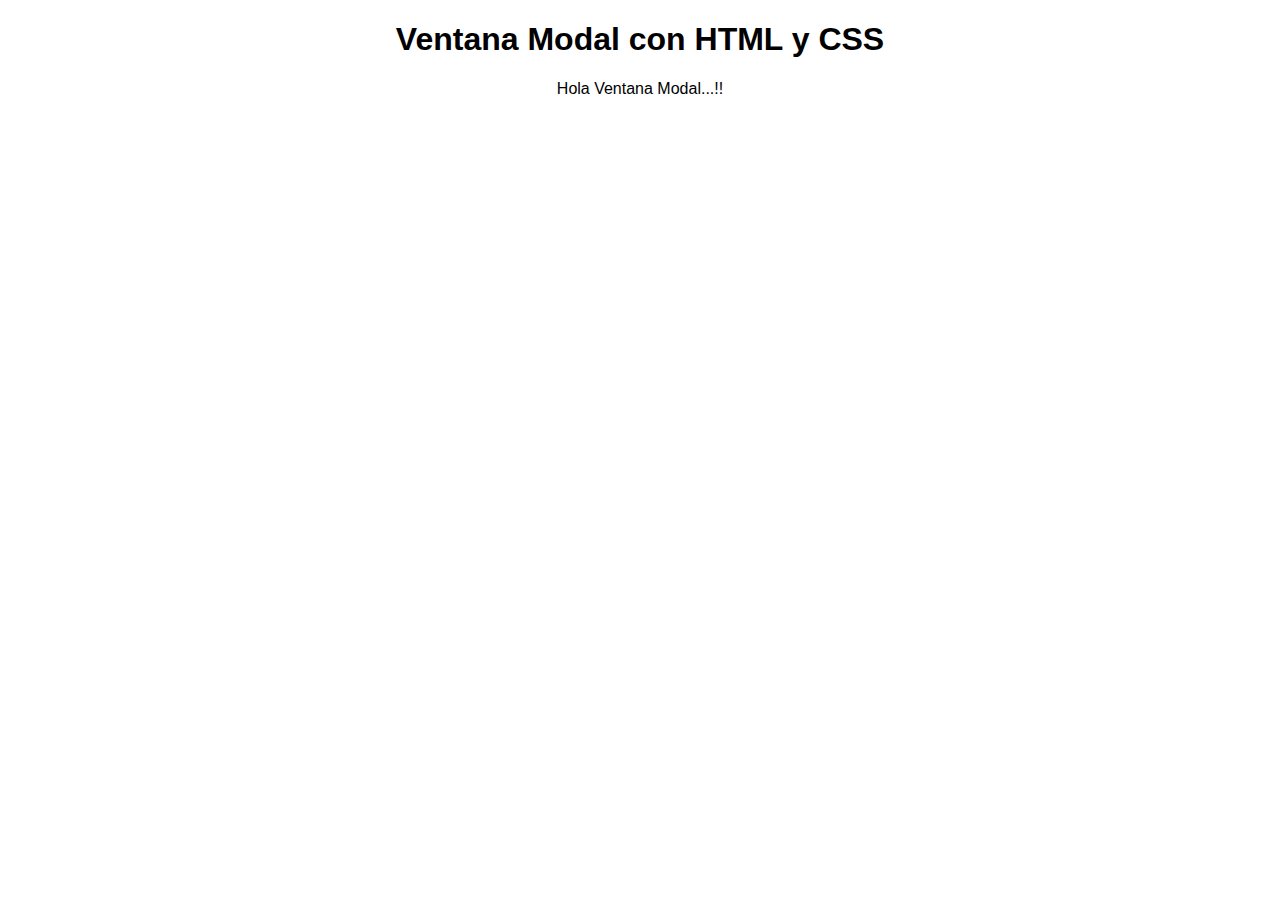
<file: Window-notice-1/index.html>
<!DOCTYPE html>
<html lang="es">
	<head>
		<meta charset="UTF-8">
		<title>Ventana Modal con HTML y CSS : : GattiDev</title>
		
		<meta name="viewport" content="width=device-width, user-scalable=no, initial-scale=1.0, maximum-scale=1.0, minimum-scale=1.0">
		<!--CSS-->
		<link rel="stylesheet" href="estilos.css">
	</head>
	<body>
		<input type="checkbox" id="cerrar">
		<label for="cerrar" id="btn-cerrar">X</label>
		<div class="modal">
			<div class="contenido">
				<img src="imagen.jpg">
			</div>
		</div>
		<main>
			<h1>Ventana Modal con HTML y CSS</h1>
			<p>Hola Ventana Modal...!!</p>
		</main>
	</body>
</html>
</file>
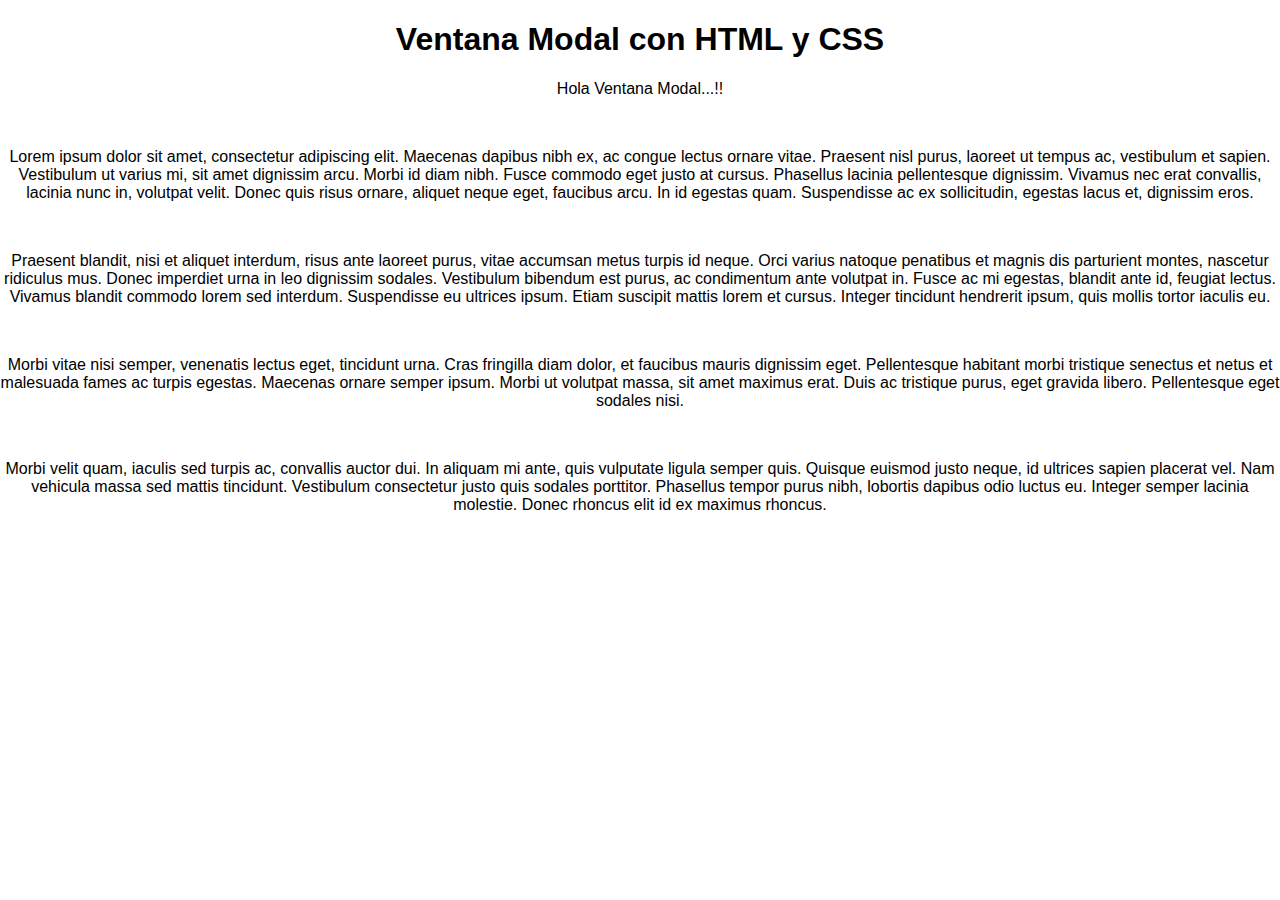
<file: Window-notice-2/index.html>
<!DOCTYPE html>
<html lang="es">
	<head>
		<meta charset="UTF-8">
		<title>Ventana Modal lateral : : GattiDev</title>
		
		<meta name="viewport" content="width=device-width, user-scalable=no, initial-scale=1.0, maximum-scale=1.0, minimum-scale=1.0">
		<!--CSS-->
		<link rel="stylesheet" href="estilos.css">		
	</head>
	<body>
		<!--Ventana Modal---->
    	<input type="checkbox" id="cerrar">
    	<label for="cerrar" id="btn-cerrar">X</label>
    	<div class="modal">
        	<div class="contenidoTexto">
            	<p><b>Estimado cliente le informo que el día sábado 27 a las 11hs el sitio web estará en mantenimiento, hasta el miércoles 1 de diciembre a las 9hs.</b></p>
        	</div>
    	</div>

		<main>
			<h1>Ventana Modal con HTML y CSS</h1>
			<p>Hola Ventana Modal...!!</p>

			<br>
			
			<p>Lorem ipsum dolor sit amet, consectetur adipiscing elit. Maecenas dapibus nibh ex, ac congue lectus ornare vitae. Praesent nisl purus, laoreet ut tempus ac, vestibulum et sapien. Vestibulum ut varius mi, sit amet dignissim arcu. Morbi id diam nibh. Fusce commodo eget justo at cursus. Phasellus lacinia pellentesque dignissim. Vivamus nec erat convallis, lacinia nunc in, volutpat velit. Donec quis risus ornare, aliquet neque eget, faucibus arcu. In id egestas quam. Suspendisse ac ex sollicitudin, egestas lacus et, dignissim eros.</p>

			<br>

			<p>Praesent blandit, nisi et aliquet interdum, risus ante laoreet purus, vitae accumsan metus turpis id neque. Orci varius natoque penatibus et magnis dis parturient montes, nascetur ridiculus mus. Donec imperdiet urna in leo dignissim sodales. Vestibulum bibendum est purus, ac condimentum ante volutpat in. Fusce ac mi egestas, blandit ante id, feugiat lectus. Vivamus blandit commodo lorem sed interdum. Suspendisse eu ultrices ipsum. Etiam suscipit mattis lorem et cursus. Integer tincidunt hendrerit ipsum, quis mollis tortor iaculis eu.</p>
			
			<br>

			<p>Morbi vitae nisi semper, venenatis lectus eget, tincidunt urna. Cras fringilla diam dolor, et faucibus mauris dignissim eget. Pellentesque habitant morbi tristique senectus et netus et malesuada fames ac turpis egestas. Maecenas ornare semper ipsum. Morbi ut volutpat massa, sit amet maximus erat. Duis ac tristique purus, eget gravida libero. Pellentesque eget sodales nisi.</p>
			
			<br>

			<p>Morbi velit quam, iaculis sed turpis ac, convallis auctor dui. In aliquam mi ante, quis vulputate ligula semper quis. Quisque euismod justo neque, id ultrices sapien placerat vel. Nam vehicula massa sed mattis tincidunt. Vestibulum consectetur justo quis sodales porttitor. Phasellus tempor purus nibh, lobortis dapibus odio luctus eu. Integer semper lacinia molestie. Donec rhoncus elit id ex maximus rhoncus.</p>
		</main>
	</body>
</html>
</file>
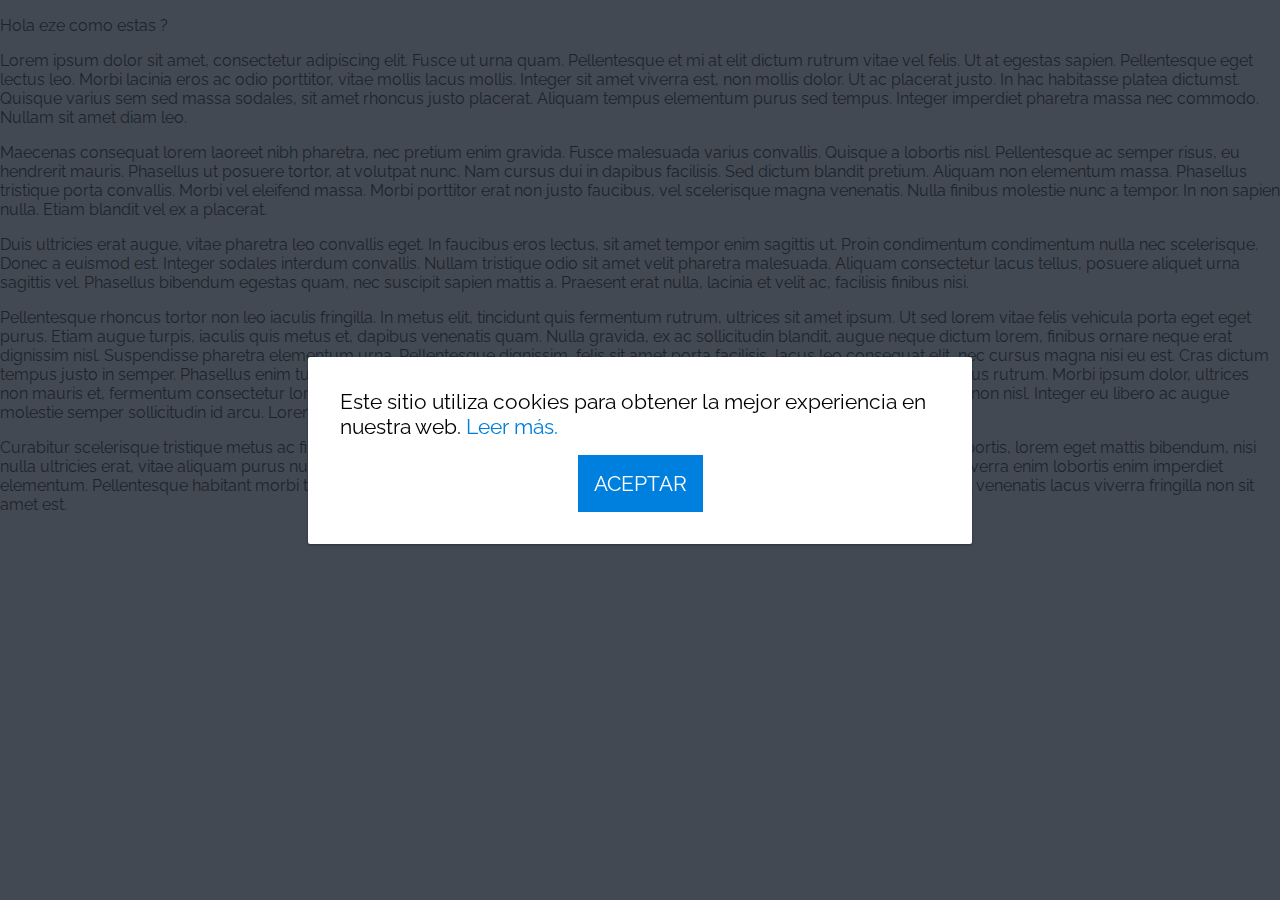
<file: Window-notice-3/index.html>
<!DOCTYPE html>
<html lang="en">
    <head>
        <meta charset="UTF-8">
        <meta name="viewport" content="width=device-width, initial-scale=1.0">
        <meta http-equiv="X-UA-Compatible" content="ie=edge">
        <link rel="stylesheet" type="text/css" href="styles.css">
        <title>Window alert : : GattiDev</title>
        <link href="https://fonts.googleapis.com/css?family=Raleway" rel="stylesheet">
    </head>

    <body>
        <div class="window-notice" id="window-notice">
            <div class="content">
                <div class="content-text">Este sitio utiliza cookies para obtener la mejor experiencia en nuestra web. 
                <a href="#">Leer más.</a></div>
                <div class="content-buttons"><a href="#" id="close-button">Aceptar</a></div>
            </div>
        </div>

	   <div>
	       <p>Hola eze como estas ? </p>

            <p>Lorem ipsum dolor sit amet, consectetur adipiscing elit. Fusce ut urna quam. Pellentesque et mi at elit dictum rutrum vitae vel felis. Ut at egestas sapien. Pellentesque eget lectus leo. Morbi lacinia eros ac odio porttitor, vitae mollis lacus mollis. Integer sit amet viverra est, non mollis dolor. Ut ac placerat justo. In hac habitasse platea dictumst. Quisque varius sem sed massa sodales, sit amet rhoncus justo placerat. Aliquam tempus elementum purus sed tempus. Integer imperdiet pharetra massa nec commodo. Nullam sit amet diam leo.</p>

            <p>Maecenas consequat lorem laoreet nibh pharetra, nec pretium enim gravida. Fusce malesuada varius convallis. Quisque a lobortis nisl. Pellentesque ac semper risus, eu hendrerit mauris. Phasellus ut posuere tortor, at volutpat nunc. Nam cursus dui in dapibus facilisis. Sed dictum blandit pretium. Aliquam non elementum massa. Phasellus tristique porta convallis. Morbi vel eleifend massa. Morbi porttitor erat non justo faucibus, vel scelerisque magna venenatis. Nulla finibus molestie nunc a tempor. In non sapien nulla. Etiam blandit vel ex a placerat.</p>

            <p>Duis ultricies erat augue, vitae pharetra leo convallis eget. In faucibus eros lectus, sit amet tempor enim sagittis ut. Proin condimentum condimentum nulla nec scelerisque. Donec a euismod est. Integer sodales interdum convallis. Nullam tristique odio sit amet velit pharetra malesuada. Aliquam consectetur lacus tellus, posuere aliquet urna sagittis vel. Phasellus bibendum egestas quam, nec suscipit sapien mattis a. Praesent erat nulla, lacinia et velit ac, facilisis finibus nisi.</p>

            <p>Pellentesque rhoncus tortor non leo iaculis fringilla. In metus elit, tincidunt quis fermentum rutrum, ultrices sit amet ipsum. Ut sed lorem vitae felis vehicula porta eget eget purus. Etiam augue turpis, iaculis quis metus et, dapibus venenatis quam. Nulla gravida, ex ac sollicitudin blandit, augue neque dictum lorem, finibus ornare neque erat dignissim nisl. Suspendisse pharetra elementum urna. Pellentesque dignissim, felis sit amet porta facilisis, lacus leo consequat elit, nec cursus magna nisi eu est. Cras dictum tempus justo in semper. Phasellus enim turpis, accumsan at nulla eget, sodales elementum velit. Sed convallis massa sed tellus varius rutrum. Morbi ipsum dolor, ultrices non mauris et, fermentum consectetur lorem. Mauris laoreet, mi non dignissim blandit, ex purus sodales velit, at tempus erat metus non nisl. Integer eu libero ac augue molestie semper sollicitudin id arcu. Lorem ipsum dolor sit amet, consectetur adipiscing elit. Praesent in massa eros.</p>

            <p>Curabitur scelerisque tristique metus ac finibus. Phasellus eu ultricies mauris, id auctor nibh. Nullam sed consequat enim. Integer lobortis, lorem eget mattis bibendum, nisi nulla ultricies erat, vitae aliquam purus nunc id ante. Pellentesque sed diam dignissim, porta purus egestas, porttitor orci. Aliquam viverra enim lobortis enim imperdiet elementum. Pellentesque habitant morbi tristique senectus et netus et malesuada fames ac turpis egestas. Suspendisse sit amet nisl venenatis lacus viverra fringilla non sit amet est.
            </p>
	    </div>
        <script src="script.js"></script>
    </body>
</html>
</file>
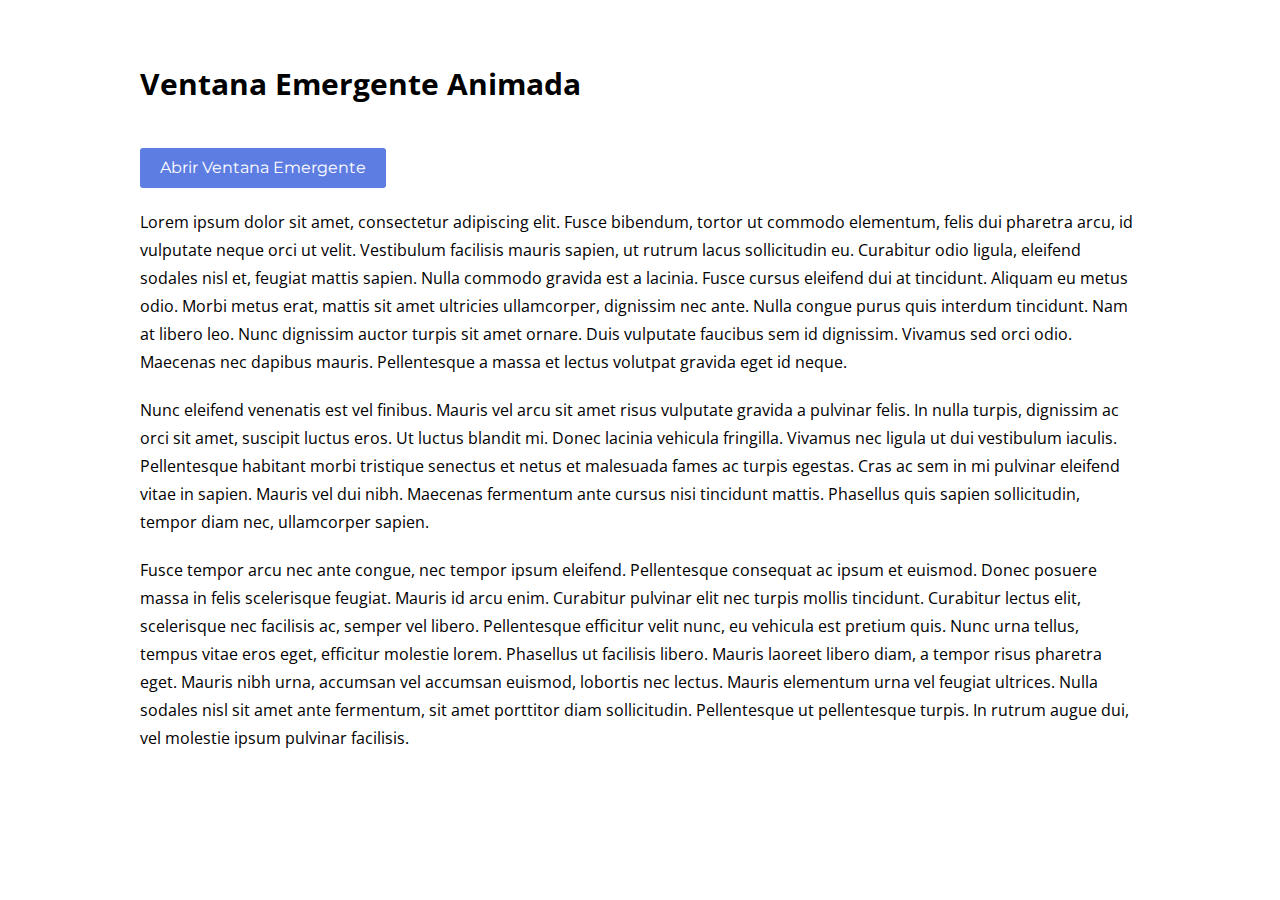
<file: Window-notice-4/index.html>
<!DOCTYPE html>
<html lang="en">
<head>
	<meta charset="UTF-8">
	<meta name="viewport" content="width=device-width, initial-scale=1.0">
	<meta http-equiv="X-UA-Compatible" content="ie=edge">
	<link href="https://fonts.googleapis.com/css?family=Montserrat:300,400,600|Open+Sans" rel="stylesheet">
	<link rel="stylesheet" href="https://use.fontawesome.com/releases/v5.5.0/css/all.css">
	<link rel="stylesheet" href="estilos.css">
	<title>Ventana Emergente Animada : : GattiDev</title>
</head>
<body>
	<div class="contenedor">
		<article>
			<h1>Ventana Emergente Animada</h1>
			<button id="btn-abrir-popup" class="btn-abrir-popup">Abrir Ventana Emergente</button>
			<p>
				Lorem ipsum dolor sit amet, consectetur adipiscing elit. Fusce bibendum, tortor ut commodo elementum, felis dui pharetra arcu, id vulputate neque orci ut velit. Vestibulum facilisis mauris sapien, ut rutrum lacus sollicitudin eu. Curabitur odio ligula, eleifend sodales nisl et, feugiat mattis sapien. Nulla commodo gravida est a lacinia. Fusce cursus eleifend dui at tincidunt. Aliquam eu metus odio. Morbi metus erat, mattis sit amet ultricies ullamcorper, dignissim nec ante. Nulla congue purus quis interdum tincidunt. Nam at libero leo. Nunc dignissim auctor turpis sit amet ornare. Duis vulputate faucibus sem id dignissim. Vivamus sed orci odio. Maecenas nec dapibus mauris. Pellentesque a massa et lectus volutpat gravida eget id neque.
			</p>
			<p>
				Nunc eleifend venenatis est vel finibus. Mauris vel arcu sit amet risus vulputate gravida a pulvinar felis. In nulla turpis, dignissim ac orci sit amet, suscipit luctus eros. Ut luctus blandit mi. Donec lacinia vehicula fringilla. Vivamus nec ligula ut dui vestibulum iaculis. Pellentesque habitant morbi tristique senectus et netus et malesuada fames ac turpis egestas. Cras ac sem in mi pulvinar eleifend vitae in sapien. Mauris vel dui nibh. Maecenas fermentum ante cursus nisi tincidunt mattis. Phasellus quis sapien sollicitudin, tempor diam nec, ullamcorper sapien.
			</p>
			<p>
				Fusce tempor arcu nec ante congue, nec tempor ipsum eleifend. Pellentesque consequat ac ipsum et euismod. Donec posuere massa in felis scelerisque feugiat. Mauris id arcu enim. Curabitur pulvinar elit nec turpis mollis tincidunt. Curabitur lectus elit, scelerisque nec facilisis ac, semper vel libero. Pellentesque efficitur velit nunc, eu vehicula est pretium quis. Nunc urna tellus, tempus vitae eros eget, efficitur molestie lorem. Phasellus ut facilisis libero. Mauris laoreet libero diam, a tempor risus pharetra eget. Mauris nibh urna, accumsan vel accumsan euismod, lobortis nec lectus. Mauris elementum urna vel feugiat ultrices. Nulla sodales nisl sit amet ante fermentum, sit amet porttitor diam sollicitudin. Pellentesque ut pellentesque turpis. In rutrum augue dui, vel molestie ipsum pulvinar facilisis.
			</p>
		</article>

		<!--Ventana Emergente-->
		<div class="overlay" id="overlay">
			<div class="popup" id="popup">
				<a href="#" id="btn-cerrar-popup" class="btn-cerrar-popup"><i class="fas fa-times"></i></a>
				<h3>SUSCRIBETE</h3>
				<h4>y recibe un cupon de descuento.</h4>
				<form action="">
					<div class="contenedor-inputs">
						<input type="text" placeholder="Nombre">
						<input type="email" placeholder="Correo">
					</div>
					<input type="submit" class="btn-submit" value="Suscribirse">
				</form>
			</div>
		</div>
	</div>

	<script src="popup.js"></script>
</body>
</html>
</file>
<file: Window-notice-1/estilos.css>
body{
	text-align: center;
	font-family: sans-serif;
	margin: 0;
}

.modal{
	width: 100%;
	height: 100%;
	background: rgba(0, 0, 0, 0.8);

	position: absolute;
	top:  0;
	left: 0;

	display: flex;

	animation: modal 2s 3s forwards;
	visibility: hidden;
	opacity: 0;
}

.contenido{
	margin: auto;
}

.contenido img{
	width: 100%;
	height: 100%;
	
	transition: all 1s;
	
	border: 4px solid #37bcf9;

	border-radius: 25px;

	/*Animacion*/
	animation: blick 10s infinite linear;
}

#cerrar{
	display: none;
}

#cerrar + label {
	position: fixed;
	color: #fff;
	font-size: 25px;
	z-index: 50;
	background: darkred;
	height: 40px;
	width: 40px;
	line-height: 40px;
	border-radius: 50%;
	right: 300px;
	top: 70px;
	cursor: pointer;

	animation: modal 2s 3s forwards;
	visibility: hidden;
	opacity: 0;
}

#cerrar:checked + label, 
#cerrar:checked ~ .modal{
	display: none;
}

@keyframes modal{
	100%{
		visibility: visible;
		opacity: 1;
	}
}

/*Animacion para coner los colores en forma de neon*/
@keyframes blick{
    0%{
        border: 4px solid #37bcf9;
    }

    25%{
        border: 4px solid green;
    }

    50%{
        border: 4px solid yellow;
    }

    75%{
        border: 4px solid white;
    }

    100%{
        border: 4px solid #37bcf9;
    }
}
</file>
<file: Window-notice-2/estilos.css>
body{
	text-align: center;
	font-family: sans-serif;
	margin: 0;
}

/*##### Ventana Modal ########*/
.modal{
    position:fixed;
    width: 325px;
    background: rgba(25, 25, 25, 0.8);

    animation: modal 2s 3s forwards;
    visibility: hidden;
    opacity: 0;

    bottom:25px;
    left:25px;
    color:#FFF;
    text-align:center;
    font-size:35px;
}

.contenidoTexto{
    position: relative;
    width: 100%;
    margin: auto;
    background-color: #252525;
}

.contenidoTexto p{
    font-family: "Lato-Light";
    font-size: 17.1px; 
    letter-spacing: 2px; 
}

#cerrar{
    display: none;
}

#cerrar + label {
    position: fixed;
    color: #fff;
    font-size: 25px;
    text-align: center;
    z-index: 50;
    background: rgba(0, 0, 0, 0.8);
    height: 40px;
    width: 40px;
    line-height: 40px;
    border-radius: 50%;
    left: 335px;
    top: 450px;
    cursor: pointer;

    animation: modal 2s 3s forwards;
    visibility: hidden;
    opacity: 0;
}

/*Hover*/
#cerrar + label:hover{
    color:  red;
    background: rgba(0, 0, 0, 0.18);
}

#cerrar:checked + label, 
#cerrar:checked ~ .modal{
    display: none;
}

@keyframes modal{
    100%{
        visibility: visible;
        opacity: 1;
    }
}
</file>
<file: Window-notice-3/styles.css>
body {
    box-sizing: border-box;
    font-family: 'Raleway', Arial, Helvetica, sans-serif;
    margin: 0;
    padding: 0;
}

.window-notice {
    background: rgba(33, 41, 52, .85);
    bottom: 0;
    display: flex;
    left: 0;
    position: fixed;
    right: 0;
    top: 0;
    z-index: 999;
    transition: background .6s;
}

.window-notice .content {
    background: #fff;
    border-radius: 2px;
    box-shadow: 0 1px 3px rgba(33, 41, 52, .75);
    box-sizing: content-box;
    display: flex;
    flex-direction: column;
    margin: auto;
    max-width: 600px;
    min-width: 320px !important;
    overflow: hidden;
    position: relative;
    width: 100%;
    padding: 2rem;
    font-size: 1.3rem;
}

.content-buttons {
    text-align: center;
    margin-top: 1rem;
}

.content-buttons a {
    text-decoration: none;
    display: inline-block;
    padding: 1rem;
    background-color: #0080DE;
    color: #FFF;
    text-transform: uppercase;
}

.content-buttons a:hover {
    background-color: #006AB8;
}

.content-text a {
    color: #0080DE;
    text-decoration: none;
}

.content-text a:hover {
    color: #006AB8;
    text-decoration: underline;
    text-align: justify;
}
</file>
<file: Window-notice-4/estilos.css>
* {
	padding: 0;
	margin: 0;
	box-sizing:border-box;
}

body {
	background: #fff;
	font-family: 'Open Sans', sans-serif;
}

.contenedor {
	width: 90%;
	max-width: 1000px;
	margin: 20px auto;
}

.contenedor article {
	line-height: 28px;
}

.contenedor article h1 {
	font-size: 30px;
	text-align: left;
	padding: 50px 0;
}

.contenedor article p {
	margin-bottom: 20px;
}

.contenedor article .btn-abrir-popup {
	padding: 0 20px;
	margin-bottom: 20px;
	height: 40px;
	line-height: 40px;
	border: none;
	color: #fff;
	background: #5E7DE3;
	border-radius: 3px;
	font-family: 'Montserrat', sans-serif;
	font-size: 16px;
	cursor: pointer;
	transition: .3s ease all;
	cursor: pointer;
}

.contenedor article .btn-abrir-popup:hover {
	background: rgba(94,125,227, .9);
}

/* ------------------------- */
/* POPUP */
/* ------------------------- */

.overlay {
	background: rgba(0,0,0,.3);
	position: fixed;
	top: 0;
	bottom: 0;
	left: 0;
	right: 0;
	align-items: center;
	justify-content: center;
	display: flex;
	visibility: hidden;
}

.overlay.active {
	visibility: visible;
}

.popup {
	background: #F8F8F8;
	box-shadow: 0px 0px 5px 0px rgba(0,0,0,0.3);
	border-radius: 3px;
	font-family: 'Montserrat', sans-serif;
	padding: 20px;
	text-align: center;
	width: 600px;
	
	transition: .3s ease all;
	transform: scale(0.7);
	opacity: 0;
}

.popup .btn-cerrar-popup {
	font-size: 16px;
	line-height: 16px;
	display: block;
	text-align: right;
	transition: .3s ease all;
	color: #BBBBBB;
}

.popup .btn-cerrar-popup:hover {
	color: #000;
}

.popup h3 {
	font-size: 36px;
	font-weight: 600;
	margin-bottom: 10px;
	opacity: 0;
}

.popup h4 {
	font-size: 26px;
	font-weight: 300;
	margin-bottom: 40px;
	opacity: 0;
}

.popup form .contenedor-inputs {
	opacity: 0;
}

.popup form .contenedor-inputs input {
	width: 100%;
	margin-bottom: 20px;
	height: 52px;
	font-size: 18px;
	line-height: 52px;
	text-align: center;
	border: 1px solid #BBBBBB;
}

.popup form .btn-submit {
	padding: 0 20px;
	height: 40px;
	line-height: 40px;
	border: none;
	color: #fff;
	background: #5E7DE3;
	border-radius: 3px;
	font-family: 'Montserrat', sans-serif;
	font-size: 16px;
	cursor: pointer;
	transition: .3s ease all;
}

.popup form .btn-submit:hover {
	background: rgba(94,125,227, .9);
}

/* ------------------------- */
/* ANIMACIONES */
/* ------------------------- */
.popup.active {	transform: scale(1); opacity: 1; }
.popup.active h3 { animation: entradaTitulo .8s ease .5s forwards; }
.popup.active h4 { animation: entradaSubtitulo .8s ease .5s forwards; }
.popup.active .contenedor-inputs { animation: entradaInputs 1s linear 1s forwards; }

@keyframes entradaTitulo {
	from {
		opacity: 0;
		transform: translateY(-25px);
	}

	to {
		transform: translateY(0);
		opacity: 1;
	}
}

@keyframes entradaSubtitulo {
	from {
		opacity: 0;
		transform: translateY(25px);
	}

	to {
		transform: translateY(0);
		opacity: 1;
	}
}

@keyframes entradaInputs {
	from { opacity: 0; }
	to { opacity: 1; }
}
</file>
